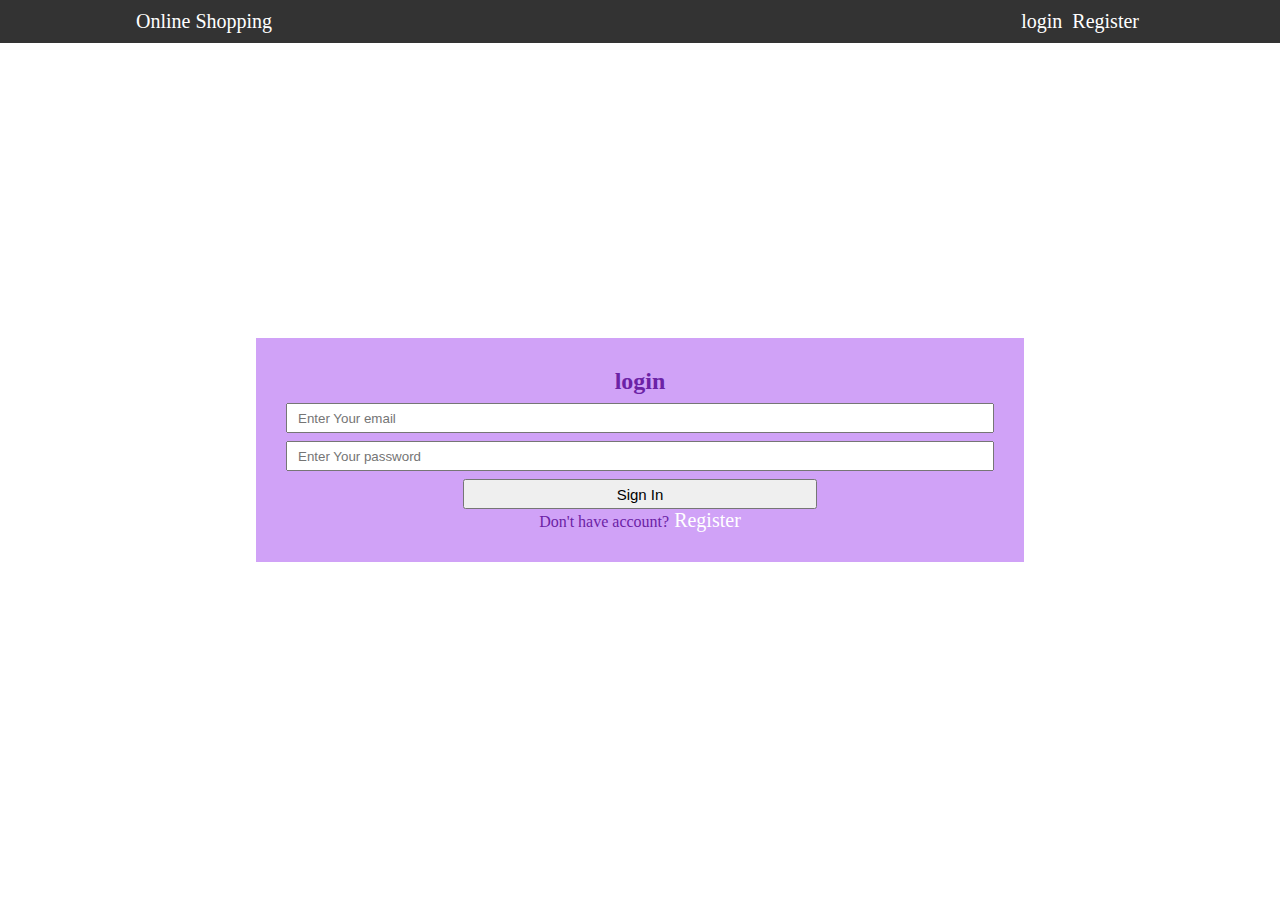
<file: login.html>
<!DOCTYPE html>
<html>
    <head>
      <link rel="stylesheet" href="css/style.css">
      <link rel="stylesheet" href="css/login.css">
    </head>
    <body>
      <header>
        <div class="container">
          <div class="header-content">
            <a href="index.html">Online Shopping</a>
        <nav>
          <ul>
            <li><a href="login.html">login</a></li>
            <li><a href="register.html">Register</a></li>
          </ul>
        </nav>
          </div>
        </div>
      </header>
      <section class="section-form">
        
          <form >
            <h2>login</h2>
            <input type="text" placeholder="Enter Your email" id="email">
            <input type="password" placeholder="Enter Your password" id="password">
            <input type="submit" value="Sign In" id="login_btn">
            Don't have account?<a href="register.html"> Register</a>
          </form>
      </section>
         <script src="js/login.js"></script>
         <script src="js/user.js"></script>
    </body>
</html>
</file>
<file: css/style.css>
*
{
    margin: 0;
    padding: 0;
    box-sizing: border-box;
}
.container
{
    width: 80%;
    margin: auto;
}
header
{
    background-color: #333333;
    padding: 10px;
    
    
}
.header-content
{
    display: flex;
    justify-content: space-between;
}
a
{
    text-decoration: none;
    color: #ffffff;
    font-size: 20px;
}
nav ul
{
    list-style:none ;
    display: flex;
}
nav ul#user-info
{
    display: none;
    align-items: center;
}
nav ul#user-info li{
    position: relative;
    margin: 0 5px;
}
nav ul#user-info li i
{
    color: #fff;
    font-size: 20px;
    cursor: pointer;
    
}
 .badge
{
    width: 20px;
    height: 20px;
    background-color: crimson;
    color: #fff;
    text-align: center;
    display: block;
    text-align: center;
    border-radius: 50%;
    position: absolute;
    top: 0;
    right:0;
    line-height: 5px;
    display: none;
}
.cart-products
{
    position: absolute;
    z-index: 30;
    width: 200px;
    transform: translate(-42%,0);
    background: #eaeaea;
    top: 10%;
    padding: 10px;
    border: 1px solid  blue;
  display:none ;
}
.cart-products a
{
    display: block ;
    color: #ffffff;
    margin: 0;
    padding: 0;
    text-align: center;
    text-decoration: none;
    padding: 6px;
    background-color:blue ;
}
nav li
{
    display: block;
    margin: 0 5px;
   min-width: 40px;
}


form input
{
    display: block;
    width: 100%;
    height: 30px;
    padding: 10px;
    margin: 8px 0;
}
form input[type="submit"]
{
    width: 50%;
    margin: auto;
    padding: 5px 0;
    font-size: 15px;
   
}
form input[type="submit"]:hover
{
    opacity: 0.5;
    
}
.section-form
{
    background-color:#D0A2F7;
    color: #6C22A6;
    position: absolute;
    top: 50%;
    left: 50%;
    transform: translate(-50%,-50%);
    width: 60%;
    text-align: center;
    background-color:#D0A2F7;
    padding: 30px;
}
.inputs
{
    
    display: flex;
    justify-content: space-evenly;
}
.inputs input
{
    display: block;
    margin: 10px;
    padding: 5px;
    width: 50%;
    border: 1px solid #333333;
    border-radius: 5px ;
}
</file>
<file: css/login.css>
.section_form
{
    position: absolute;
    top: 50%;
    left: 50%;
    transform: translate(-50%,-50%);
    width: 80%;
}
.form-control
{
    width: 100%;
}
</file>
